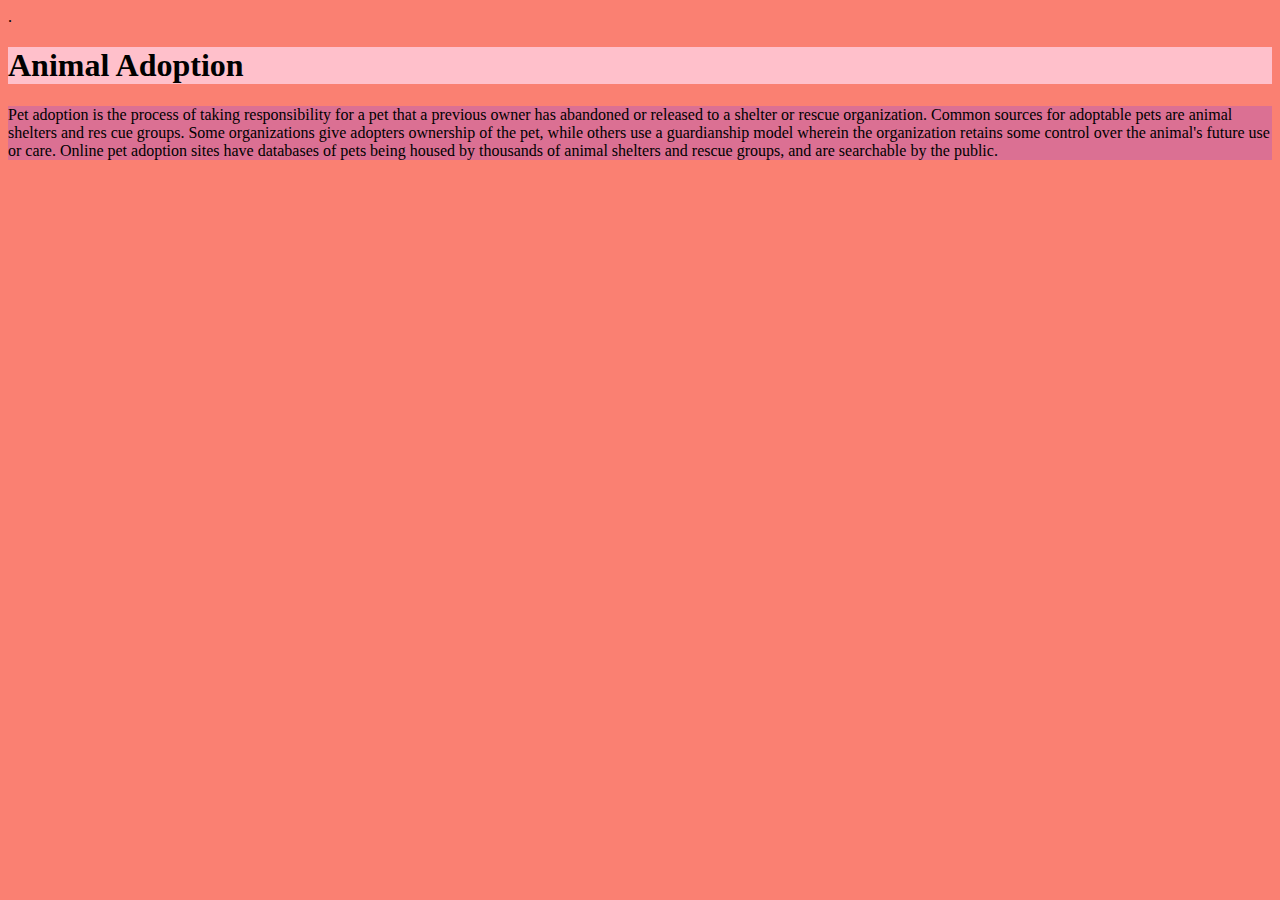
<file: animaladoption.html>
<!DOCTYPE html>
<html>
  <head>
   . <meta charset="utf-8">
    <title>repl.it</title>
    
  </head>
  <style>
    @import url(styleoriginal.css);
  </style>
  <body>
<h1>Animal Adoption</h1>
<p>Pet adoption is the process of taking responsibility for a pet that a previous owner has abandoned or
 released to a shelter or rescue organization. Common sources for adoptable pets are animal shelters and res
 cue groups. Some organizations give adopters ownership of the pet, while others use a guardianship model 
 wherein the organization retains some control over the animal's future use or care.
Online pet adoption sites have databases of pets being housed by thousands of animal 
shelters and rescue groups, and are searchable by the public.</p>
</body>
</file>
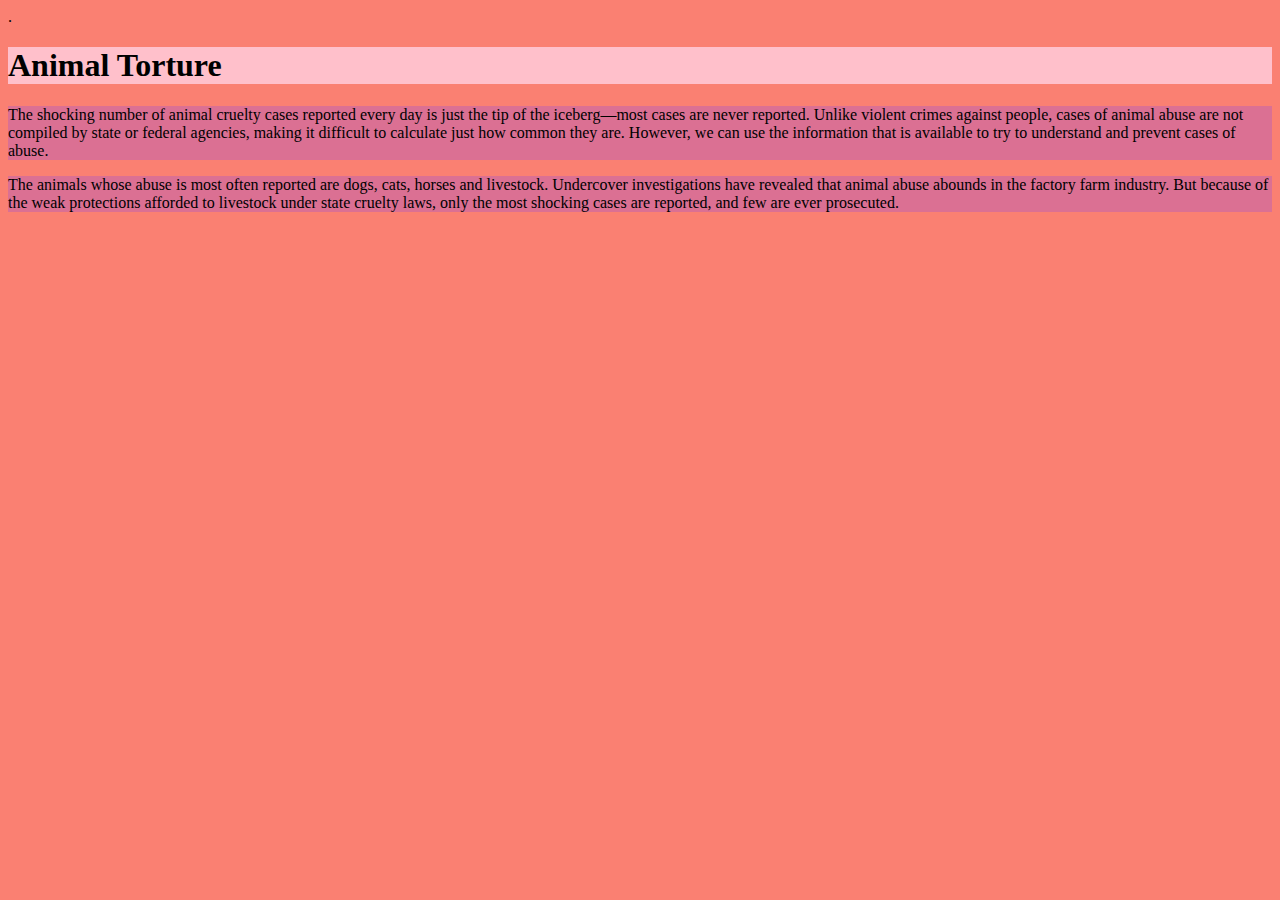
<file: animaltorture.html>
<!DOCTYPE html>
<html>
  <head>
   . <meta charset="utf-8">
    <title>repl.it</title>
    
  </head>
  <style>
    @import url(styleoriginal.css);
  </style>
  <body>
<h1>Animal Torture</h1>
<p>The shocking number of animal cruelty cases reported every day is just the tip of the iceberg—most cases
     are never reported. Unlike violent crimes against people, cases of animal abuse are not compiled 
     by state or federal agencies, making it difficult to calculate just how common they are. However, 
    we can use the information that is available to try to understand and prevent cases of abuse.</p>
    <p>The animals whose abuse is most often reported are dogs, cats, horses and livestock.
         Undercover investigations have revealed that animal abuse abounds in the factory farm industry. 
         But because of the weak protections afforded to livestock 
        under state cruelty laws, only the most shocking cases are reported, and few are ever prosecuted.</p>
        </body>
</file>
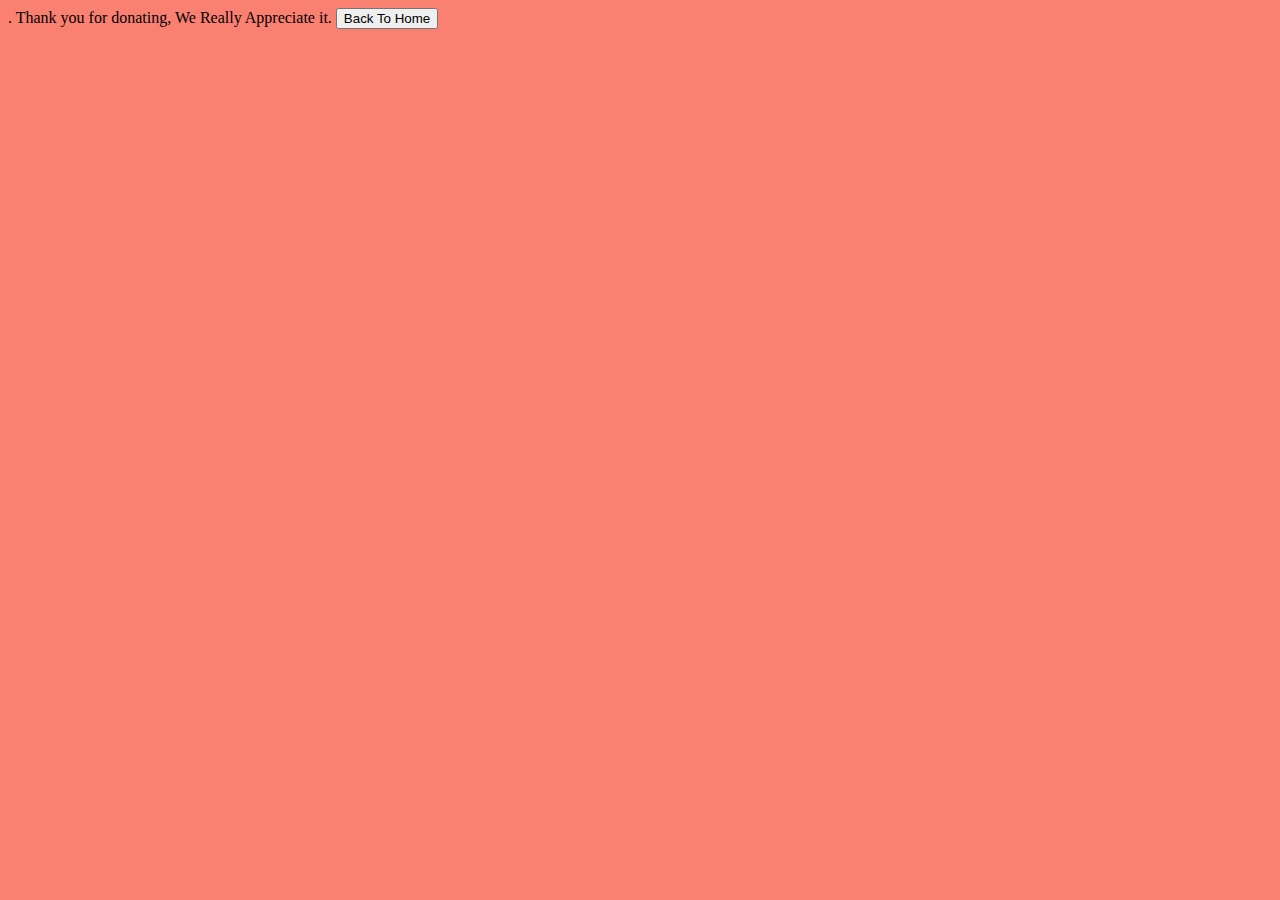
<file: donated.html>
<!DOCTYPE html>
<html>
  <head>
   . <meta charset="utf-8">
    <title>repl.it</title>
    
  </head>
  <style>
    @import url(styleoriginal.css);
  </style>
  <body>
      Thank you for donating, We Really Appreciate it.
      <input type="submit" value="Back To Home" href="index.html">
  </body>
</file>
